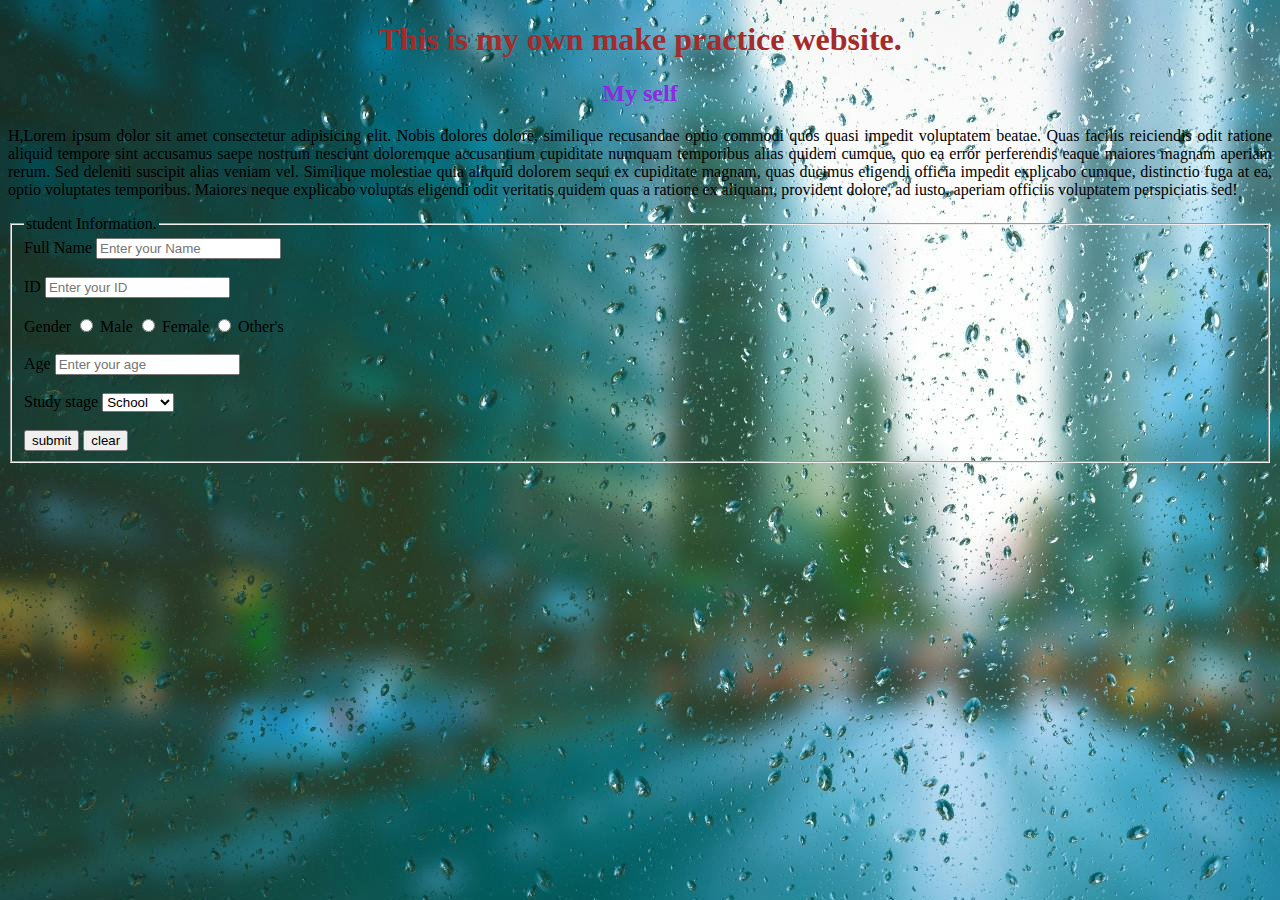
<file: practice.html>
<!DOCTYPE html>
<html lang="en">
<head>
    <meta charset="UTF-8">
    <meta name="viewport" content="width=device-width, initial-scale=1.0">
    <title>Practice Website</title>
    <link rel="stylesheet" href="CSS/pstyle.css">
</head>
<body>
    <h1>This is my own make practice website.</h1>
    <div>
        <h2>My self</h2>
        <p>
            H,Lorem ipsum dolor sit amet consectetur adipisicing elit. Nobis dolores dolore, similique recusandae optio commodi quos quasi impedit voluptatem beatae. Quas facilis reiciendis odit ratione aliquid tempore sint accusamus saepe nostrum nesciunt doloremque accusantium cupiditate numquam temporibus alias quidem cumque, quo ea error perferendis eaque maiores magnam aperiam rerum. Sed deleniti suscipit alias veniam vel. Similique molestiae quia aliquid dolorem sequi ex cupiditate magnam, quas ducimus eligendi officia impedit explicabo cumque, distinctio fuga at ea, optio voluptates temporibus. Maiores neque explicabo voluptas eligendi odit veritatis quidem quas a ratione ex aliquam, provident dolore, ad iusto, aperiam officiis voluptatem perspiciatis sed!
        </p>
    </div>

    <form>
        <fieldset>
            <legend>student Information.</legend>
            <label>Full Name</label>
            <input type="text" placeholder="Enter your Name"><br><br>

            <label>ID</label>
            <input type="number" placeholder="Enter your ID"><br><br>

            <label>Gender</label>
            
            <input type="radio" name="gender" id="male">
            <label for="male">Male</label>

            <input type="radio" name="gender" id="female">
            <label for="female">Female</label>

            <input type="radio" name="gender" id="other">
            <label for="other">Other's</label><br><br>

            <label>Age</label>
            <input type="number" placeholder="Enter your age"><br><br>

            <label>Study stage</label>
            <select>
                <option value="School">School</option>
                <option value="COllege">COllege</option>
                <option value="Honor's">Honor's</option>
                <option value="Master's">Master's</option>
            </select><br><br>
    
            <button>submit</button>
            <button>clear</button>            
        </fieldset>

    </form>
</body>
</html>
</file>
<file: CSS/pstyle.css>
body{
    background-image: url("../picture/webpic.jpg");
}

h1{
    text-align: center;
    color: brown;
}
div{
    h2{
    text-align: center;
    color: blueviolet;
    }
    p{
        color: solid black;
        text-align: justify;
    }

    
}
</file>
